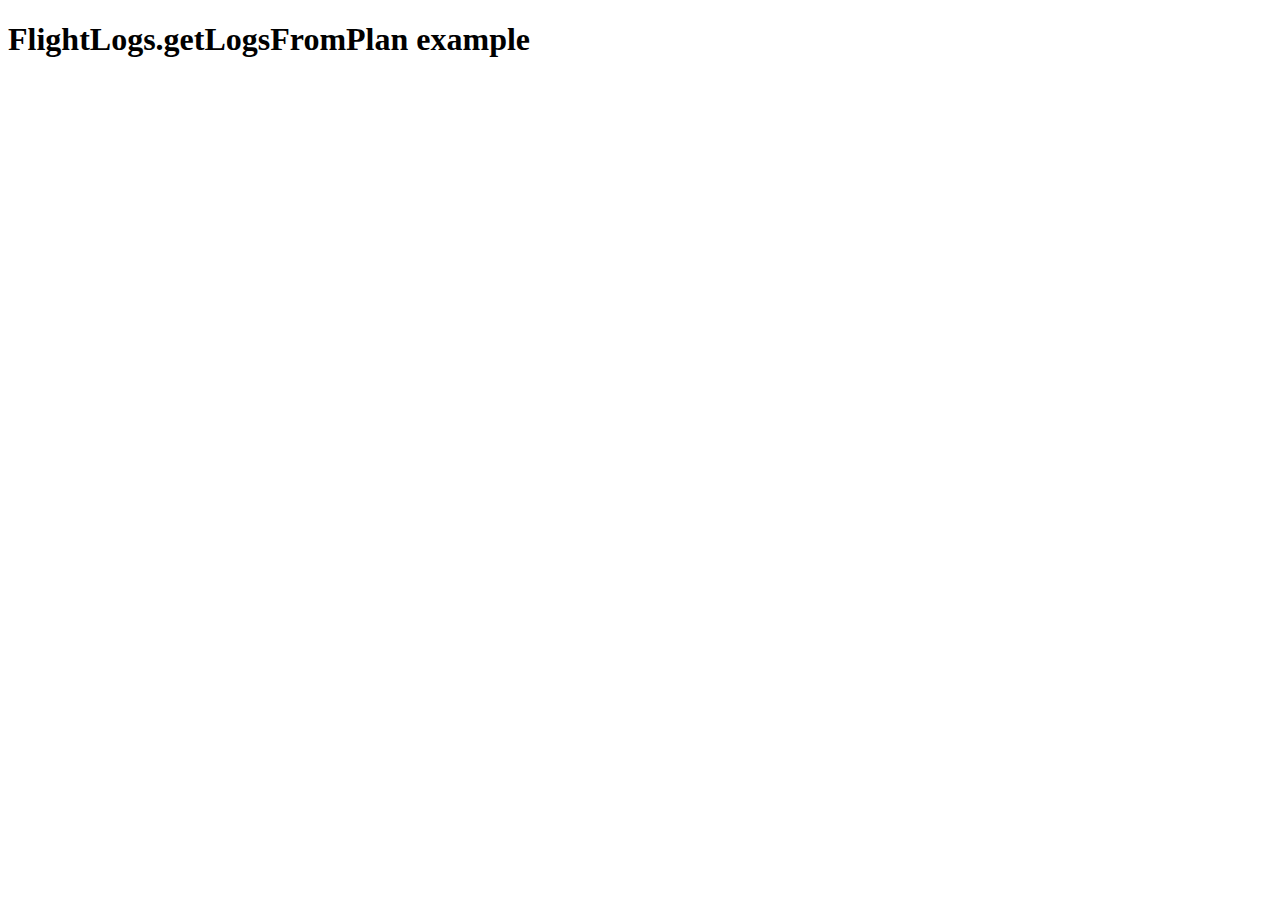
<file: GetFlightLog/index.html>
<!DOCTYPE html>
<html lang="en">
<head>
  <meta charset="UTF-8">
  <title>Document</title>
</head>
<body>
    <h1 class="title">FlightLogs.getLogsFromPlan example</h1>
    <ul id="logOutput"></ul>
    <script>
      var logOutput = document.getElementById('logOutput')

      function formatOutput(log) {
      //es6 template string
        return `
          <li class="flightlog">
            <span>Start time: ${log.startTime}</span>
            <span>Duration: ${log.duration}</span>
            <a href="${log.downloadUrl}" target="_blank">Download log</a>
          </li>
        `
      }

      new DroneDeploy({ version: 1})
        .then(function(dronedeployApi) {
          return dronedeployApi.Plans.getCurrentlyViewed()
            .then(function(plan) {
              return dronedeployApi.FlightLogs.getLogsFromPlan(plan.id)
            })
          .then(function(logs){
            logOutput.innerHTML = logs.map(formatOutput).join('')
          });
        })
  </script>
</body>
</html>
</file>
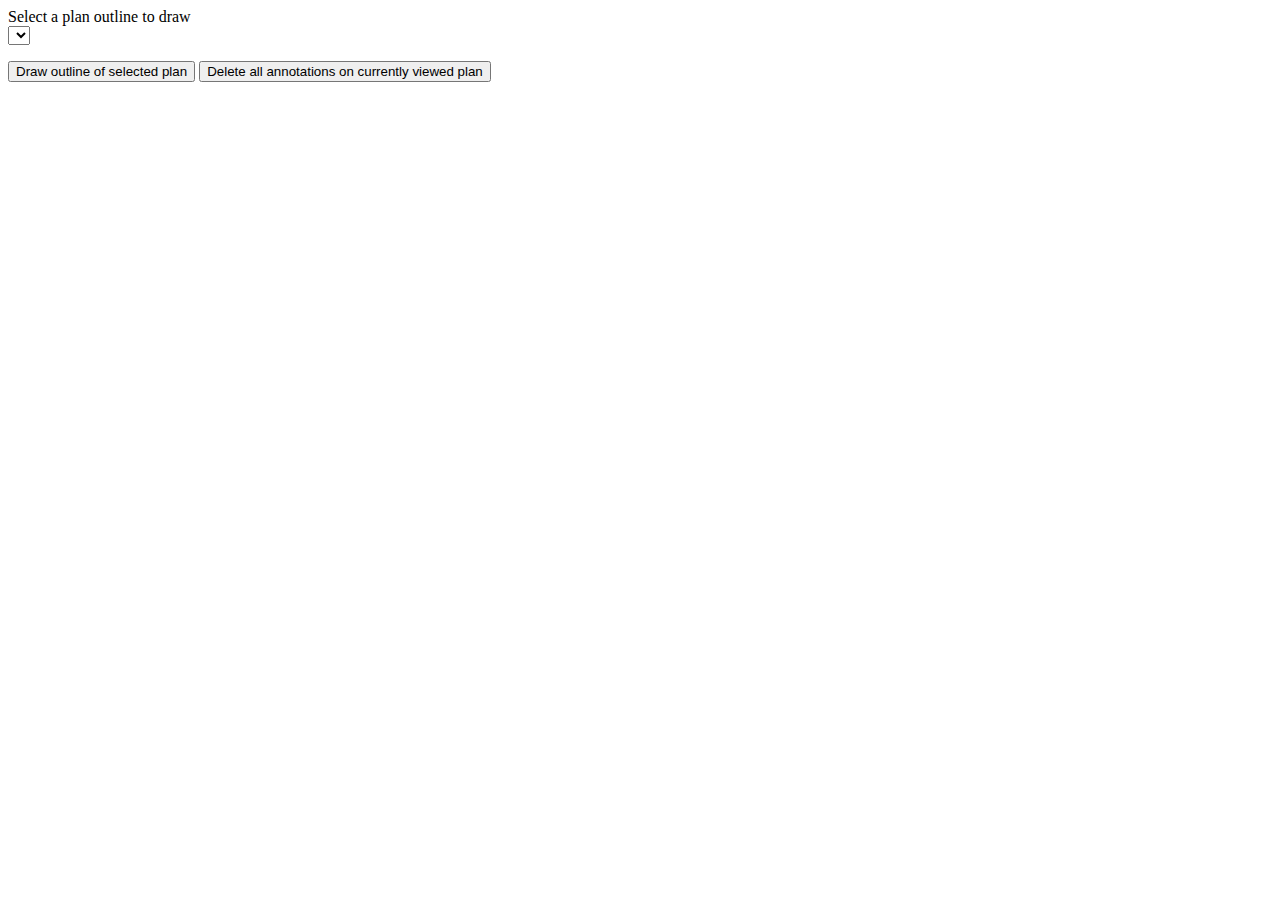
<file: MapAPI/index.html>
<html>
  <head>
    <title></title>
    <script>
      let planGeometry = {};

      var dd = new DroneDeploy({
        version: 1
      });

      dd.then(function(api){
        let select = document.getElementById('planSelect');
        select.innerHTML = '';

        api.Plans.all().then(function(plans){
          for(let plan of plans) {
            let option = document.createElement('option');
            option.innerText = plan.name;
            option.value = plan.id;
            select.appendChild(option);
            planGeometry[plan.id] = {
              location: plan.location,
              geometry: plan.geometry
            }
          }
        });
      });

      function drawOutline(){
        let planId = document.getElementById('planSelect').value;

        dd.then(function(api){
          api.Plans.getCurrentlyViewed().then(function(plan){
            api.Annotations.createMarker(
              plan.id,
              planGeometry[planId].location
            );

            api.Annotations.createArea(
              plan.id,
              planGeometry[planId].geometry
            );
          });
        });
      };

      function clearAnnotations(){
        dd.then(function(api){
          api.Plans.getCurrentlyViewed().then(function(plan){
            api.Annotations.get(plan.id).then(function(annotations){
              annotations.forEach(function(ann){
                console.log(ann)
                api.Annotations.delete(ann.id);
              })
            });
          });
        })
      }

    </script>
  </head>
  <body>
    <p>
      <label>
        Select a plan outline to draw <br / >
        <select id="planSelect"></select>
      </label>
    </p>

    <button onclick="drawOutline()">
      Draw outline of selected plan
    </button>
    <button onclick="clearAnnotations()">
      Delete all annotations on currently viewed plan
    </button>
  </body>
</html>
</file>
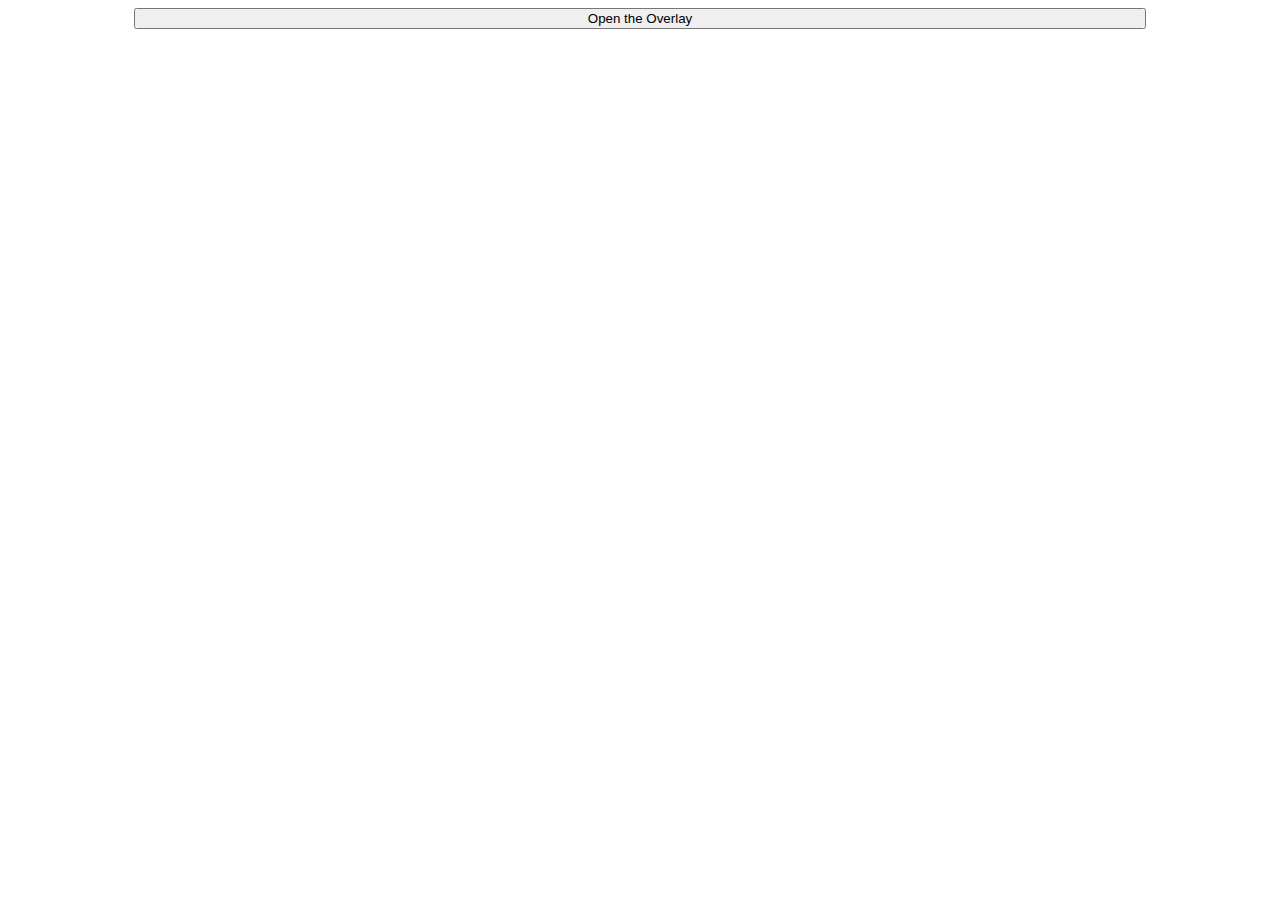
<file: OverlayDashboard/index.html>
<!DOCTYPE html>
<html lang="en">
<head>
    <meta charset="UTF-8">
    <title>Overlay: Dashboard Plugin</title>
    <style>
        body {
            display: flex;
            justify-content: center;
        }
        button {
            width: 80%;
        }
    </style>
</head>
<body>
    <button id="open">Open the Overlay</button>
    <script>
        var openButton = document.getElementById('open');

        openButton.addEventListener('click', function() {
            new DroneDeploy({ version: 1 })
                .then(function(dronedeployApi) {
                    dronedeployApi.Overlay.open('My First Overlay App!');
                });
        });
    </script>
</body>
</html>
</file>
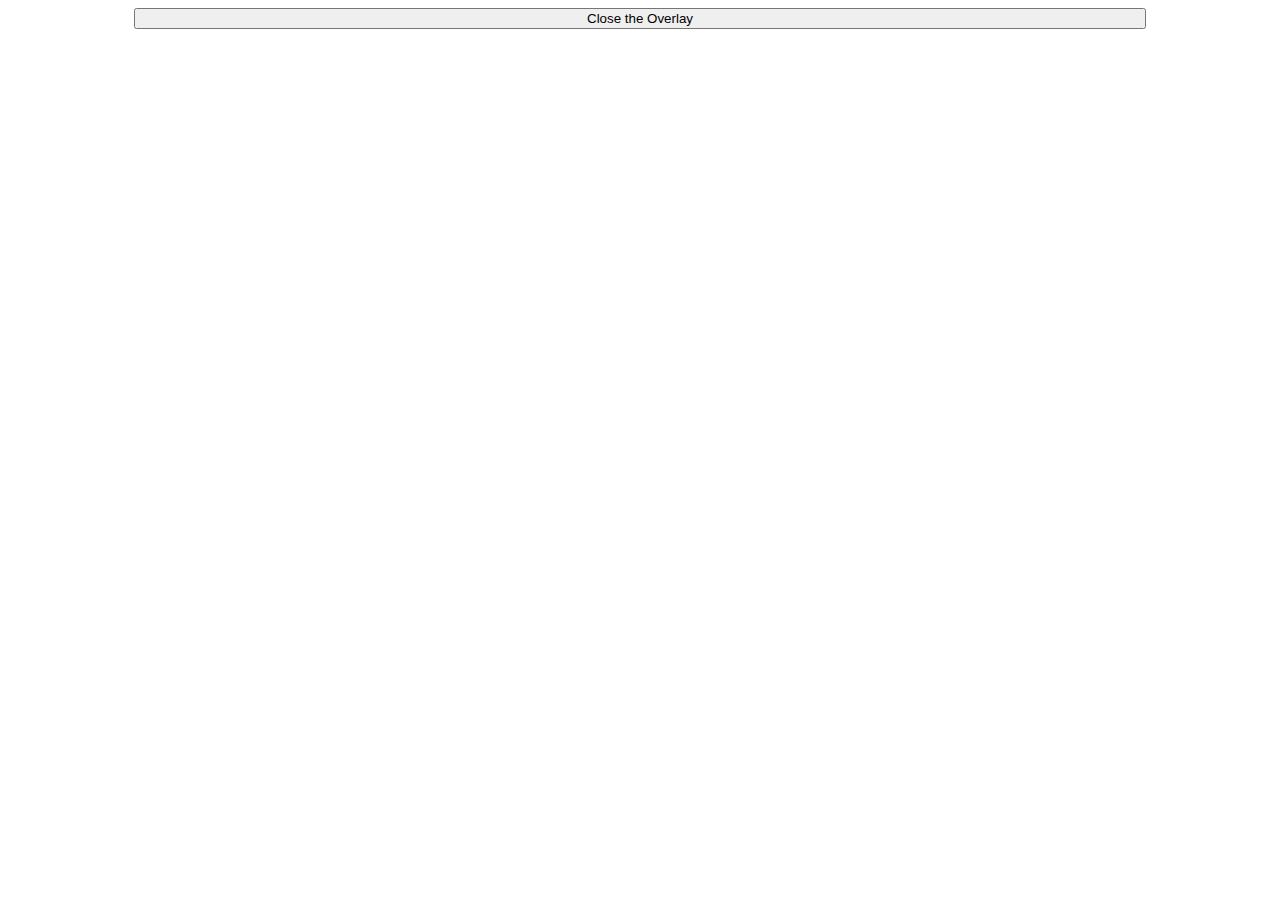
<file: OverlayPlugin/index.html>
<!DOCTYPE html>
<html lang="en">
<head>
    <meta charset="UTF-8">
    <title>Overlay: Overlay Plugin</title>
    <style>
        body {
            display: flex;
            justify-content: center;
        }
        button {
            width: 80%;
        }
    </style>
</head>
<body>
    <button id="close">Close the Overlay</button>
    <script>
        var closeButton = document.getElementById('close');

        closeButton.addEventListener('click', function() {
            new DroneDeploy({ version: 1 })
                .then(function(dronedeployApi) {
                    dronedeployApi.Overlay.close();
                });
        });
    </script>
</body>
</html>
</file>
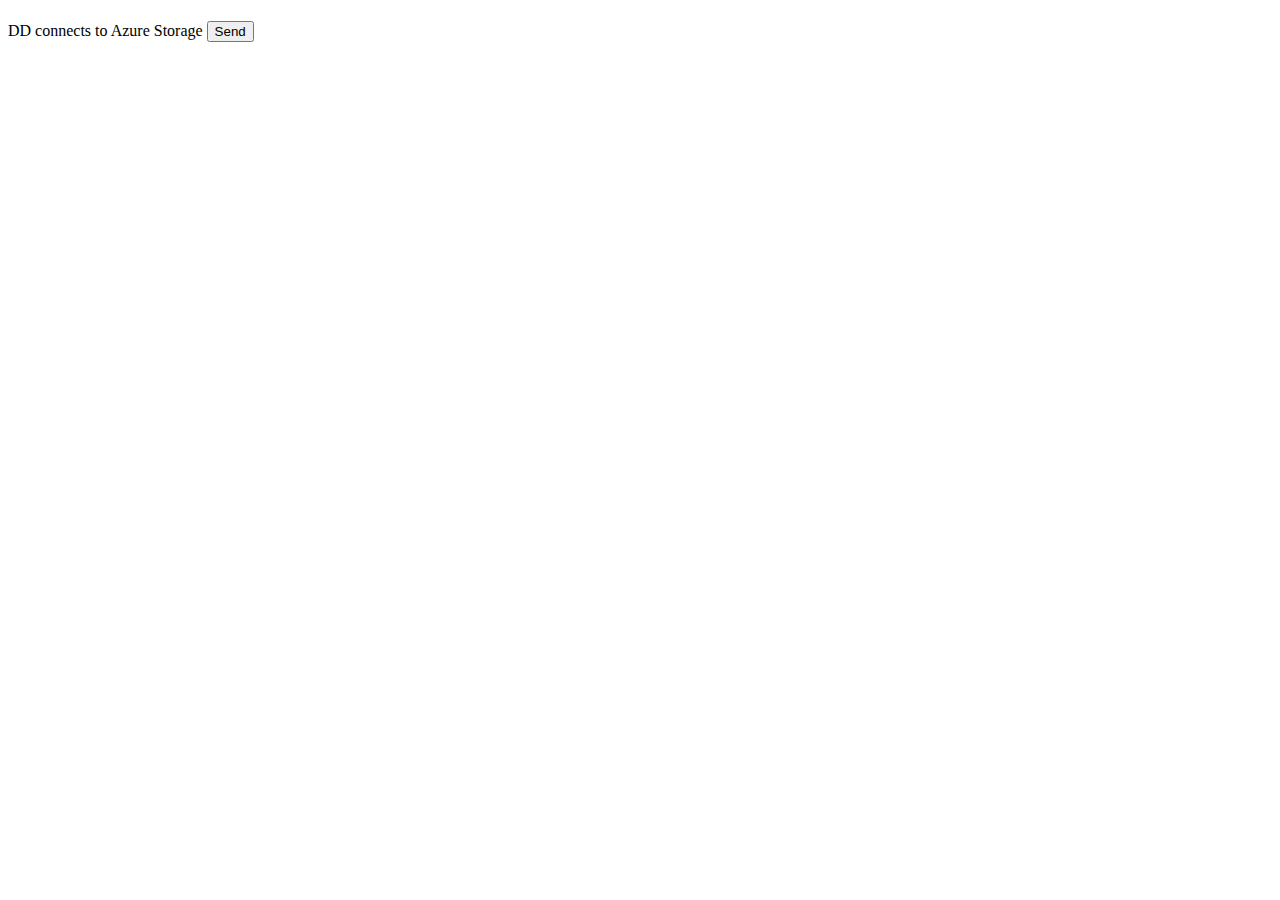
<file: Azure/ConnectAzure/index.html>
<!DOCTYPE html>
<html lang="en">

<head>
    <meta charset="UTF-8">
    <title>Connect to Azure</title>
    <script src="https://code.jquery.com/jquery-3.0.0.js"></script> 
    <script src="js/azure-storage.queue.js"></script>
</head>

<body>
    <h1></h1>DD connects to Azure Storage</h1>
    <input type="button" value="Send" id="send" />
    <ul id="msg"></ul>
    <script>
        $(function () {
            var STORAGE_ACCOUNT = 'ddsample1';
            var QUEUE_NAME = 'js-queue-items';
            var SAS_TOKEN = '?sv=2017-11-09&ss=bfqt&srt=sco&sp=rwdlacup&se=2018-08-24T10:38:05Z&st=2018-08-24T02:38:05Z&sip=219.117.218.13&spr=https,http&sig=woE1fssdJO6Kk2ndK2If%2F2okZD0LgONHIuYc%2BceuTuM%3D';
            var MESSAGE =  'Hello Azure!!'; 
            var queueUri = 'https://' + STORAGE_ACCOUNT + '.queue.core.windows.net';
            var queueService = AzureStorage.Queue.createQueueServiceWithSas(queueUri, SAS_TOKEN);
            $("#send").click(function(){
                queueService.listQueuesSegmented(null, function (error, results) {
    　　　　　      if (error) {
        　　　  　// List queue error
    　　　　　      } else {
        　　        for (var i = 0, queue; queue = results.entries[i]; i++) {
                        console.log(queue.name);
                    }
            　    }
                });
                var encoder = new AzureStorage.Queue.QueueMessageEncoder.TextBase64QueueMessageEncoder();
                queueService.createMessage(QUEUE_NAME, encoder.encode(MESSAGE), function (error, results, response) {
                  if (error) {
                    // Create message error
                  } else {
                    // Create message successfully
                    $("#msg").text("Sent message");
                    console.log("Sent message")
                  }
                });
          });
        });
    </script>
    <br>
</body>

</html>
</file>
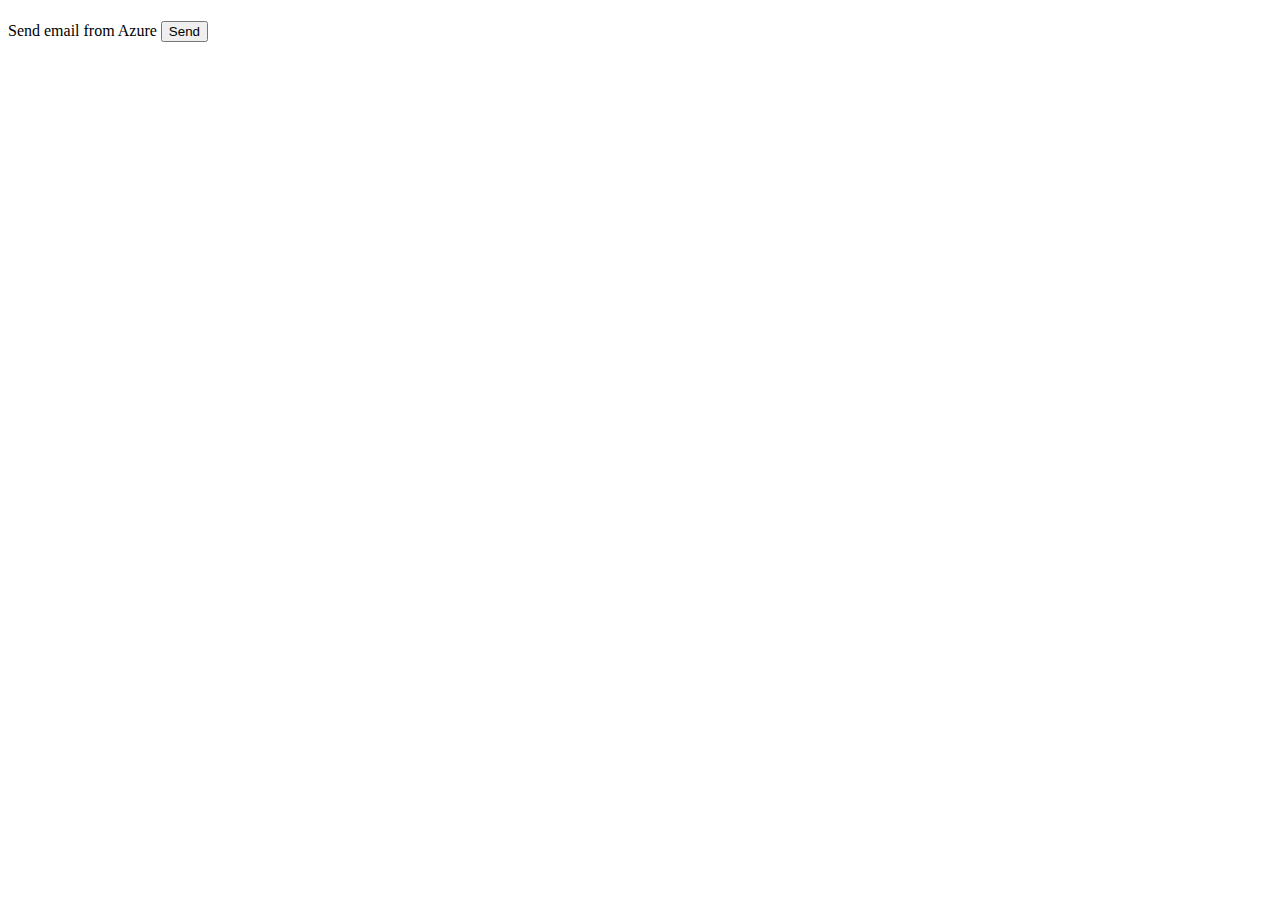
<file: Azure/SendMail/index.html>
<!DOCTYPE html>
<html lang="en">

<head>
    <meta charset="UTF-8">
    <title>Connect to Azure</title>
    <script src="https://code.jquery.com/jquery-3.0.0.js"></script> 
    <script src="js/azure-storage.queue.js"></script>
</head>

<body>
    <h1></h1>Send email from Azure</h1>
    <input type="button" value="Send" id="send" />
    <ul id="msg"></ul>
    <script>
        var planOutput = document.getElementById('plan')
        var json = null;
        var plan_id;
        var plan_username;

        function formatObject(obj) {
            if (obj == null) {
                console.log("obj = null");
                return null
            } 
            var keys = Object.keys(obj);
            var result = keys.map(function(key) {
                return typeof obj[key] === 'object' ? `<li><span class="key sans">${key}</span>: </li><ul>${formatObject(obj[key])}</ul></li>` : `<li><span class="key sans">${key}</span>: ${obj[key]}</li>`
            }).join('')
            return result
        }
        new DroneDeploy({
                version: 1
            })
            .then(function(dronedeployApi) {
                return dronedeployApi.Plans.getCurrentlyViewed();
            })
            .then(function(plan) {
               $("#send").click(function(){
                   var STORAGE_ACCOUNT = 'ddsample1';
                   var QUEUE_NAME = 'js-queue-items';
                   var SAS_TOKEN = '?sv=2017-11-09&ss=bfqt&srt=sco&sp=rwdlacup&se=2018-08-27T14:06:22Z&st=2018-08-27T06:06:22Z&sip=0.0.0.0-255.255.255.255&spr=https,http&sig=vX8QT55M2YLEpetDKSlwLg1g%2FUf1BR3BWpXHdr01nYQ%3D';
                   var queueUri = 'https://' + STORAGE_ACCOUNT + '.queue.core.windows.net';
                   var queueService = AzureStorage.Queue.createQueueServiceWithSas(queueUri, SAS_TOKEN);


                   json = JSON.stringify(plan);
                   plan_id = plan.id;
                   plan_username　= plan.username;
                   var MESSAGE =   "'" + (plan_username) + "'"; 

                   console.log(MESSAGE); 

                   queueService.listQueuesSegmented(null, function (error, results) {
    　　　　　           if (error) {
        　　　  　       // List queue error
    　　　　　           } else {
        　　                for (var i = 0, queue; queue = results.entries[i]; i++) {
                                console.log(queue.name);
                            }
            　         }
                   });
                   var encoder = new AzureStorage.Queue.QueueMessageEncoder.TextBase64QueueMessageEncoder();
                        queueService.createMessage(QUEUE_NAME, encoder.encode(MESSAGE), function (error, results, response) {
                            if (error) {
                                // Create message error
                            } else {
                            // Create message successfully
                            $("#msg").text("Sent message");
                            $("#msg").fadeIn().queue(function() {
                                setTimeout(function(){$("#msg").dequeue();
                                }, 3000);
                            });
                             $("#msg").fadeOut();
                            console.log("Sent message")
                            }
                        });
                });
            });
    </script>
    <br>
</body>

</html>
</file>
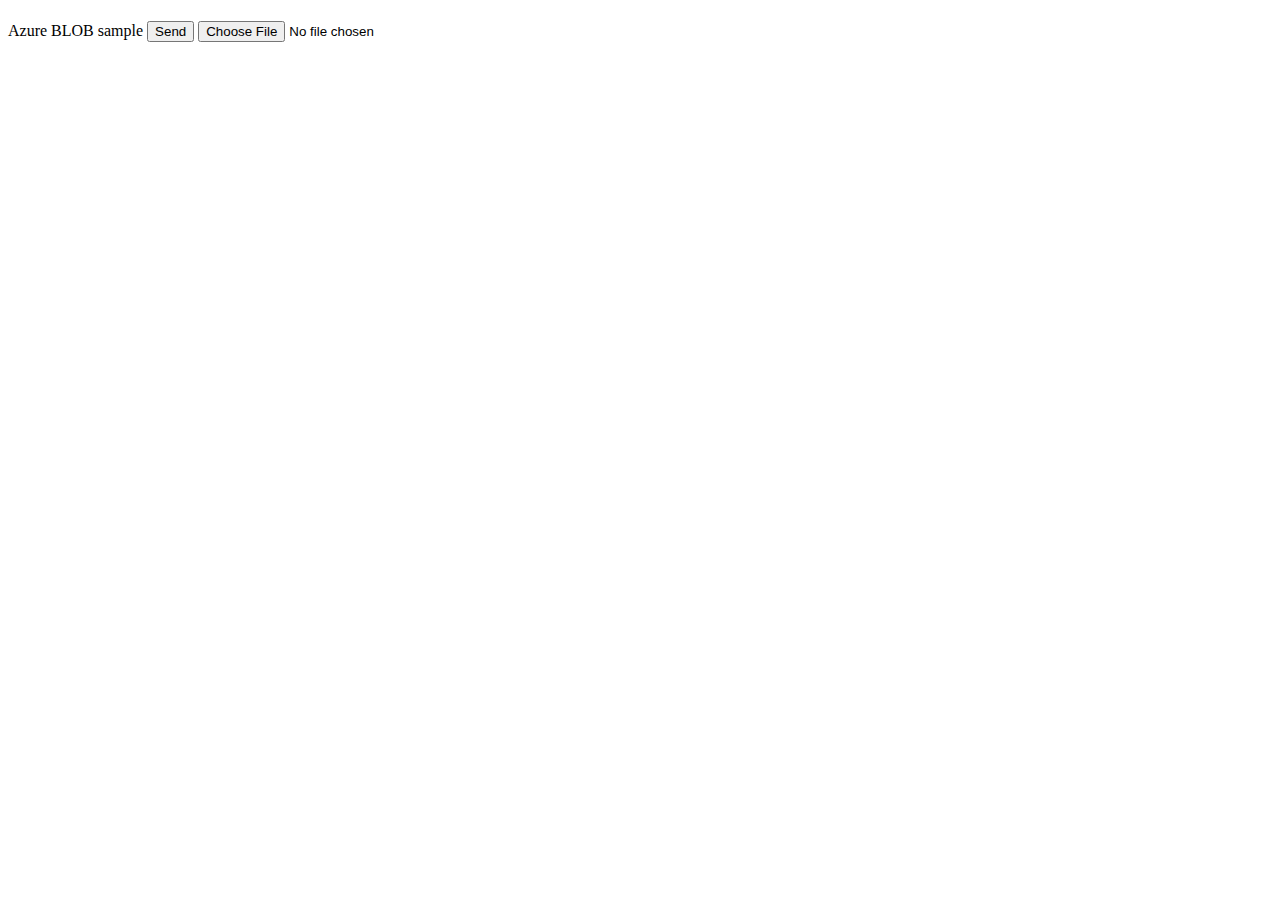
<file: Azure/UploadPlan/index.html>
<!DOCTYPE html>
<html lang="en">

<head>
    <meta charset="UTF-8">
    <title>Connect to Azure</title>
</head>

<body>
    <h1></h1>Azure BLOB sample</h1>
    <input type="button" value="Send" id="send" />
    <input id="fileinput" type="file" />
    <br>
    <ul id="msg"></ul>
</body>
<script src="https://code.jquery.com/jquery-3.0.0.js"></script> 
<script src="js/azure-storage.blob.js"></script>
<script src="js/azure-storage.queue.js"></script>
<script src="js/main.js"></script>
</html>
</file>
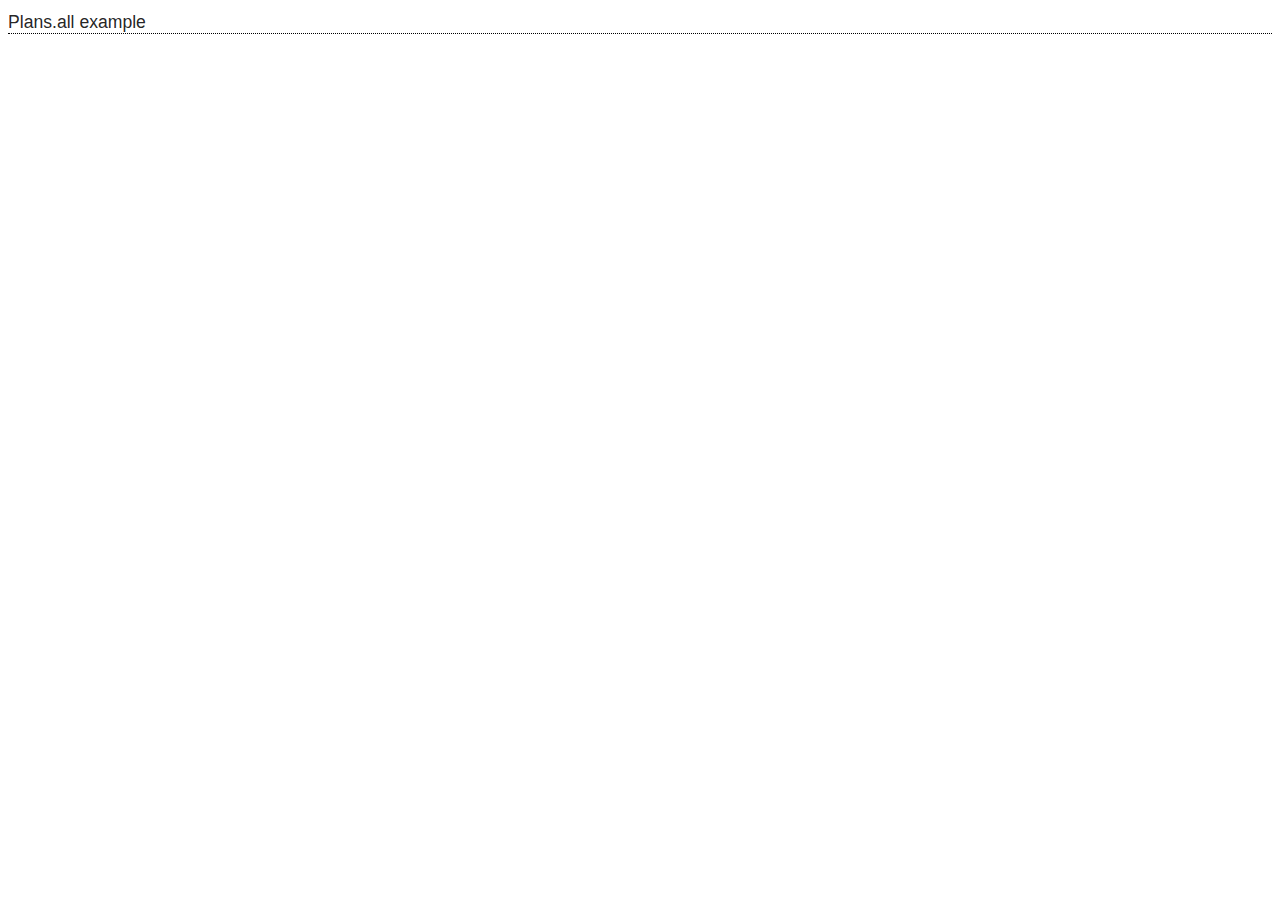
<file: Plans/GetAll/index.html>
<!DOCTYPE html>
<html lang="en">

<head>
    <meta charset="UTF-8">
    <title>Document</title>
    <style>
        .author {
            font-size: 0.9em;
        }

        .title {
            font-size: 1.1em;
            font-weight: 500;
            border-bottom: 1px dotted black;
        }

        .sans {
            font-family: Lato, sans-serif;
            color: rgba(0, 0, 0, 0.87);
        }

        .key {
            font-weight: 700;
        }

        ul {
            padding: 5px;
        }

        li {
            list-style: none;
        }
    </style>
</head>

<body>
    <h1 class="title sans">Plans.all example</h1>
    <ul id="plans" class="sans"></ul>
    <script>
        var planOutput = document.getElementById('plans');

        function formatPlan(plan) {
            //es6 template string
            return `<li>
                  <a href="https://www.dronedeploy.com/app2/data/"${plan.id}" target="_blank">${plan.name}</a> by ${plan.username}
                </li>
                `
        }

        function formatObject(obj) {
            if (obj == null) {
                console.log("obj = null");
                return null
            } 

            var keys = Object.keys(obj);
            var result = keys.map(function(key) {
                return typeof obj[key] === 'object' ? `<li><span class="key sans">${key}</span>: </li><ul>${formatObject(obj[key])}</ul></li>` : `<li><span class="key sans">${key}</span>: ${obj[key]}</li>`
            }).join('')
            return result
        }

        new DroneDeploy({
                version: 1
            })
            .then(function(dronedeployApi) {
                return dronedeployApi.Plans.all()
            })
            .then(function(plans) {
                plans.forEach(function(plan) {
                    planOutput.innerHTML += `<li class="plan-name"><h2>Plan: ${plan.name}</h2></li>`
                    planOutput.innerHTML += formatObject(plan)
                })
            });
    </script>
</body>

</html>
</file>
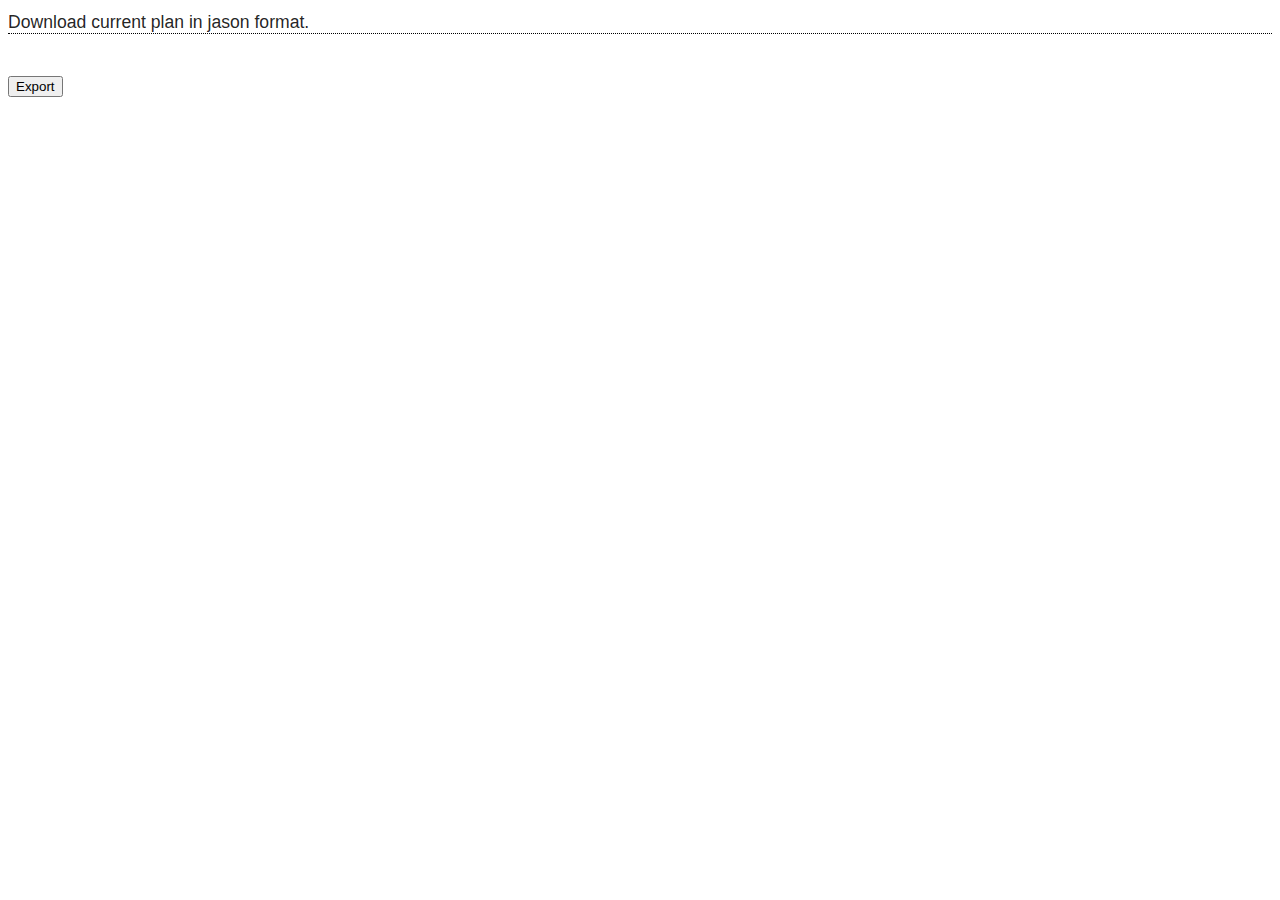
<file: Plans/GetCurrentlyJson/index.html>
<!DOCTYPE html>
<html lang="en">

<head>
    <meta charset="UTF-8">
    <title>Document</title>
    <script src="https://code.jquery.com/jquery-3.0.0.min.js"></script>
    <style>
        .author {
            font-size: 0.9em;
        }

        .title {
            font-size: 1.1em;
            font-weight: 500;
            border-bottom: 1px dotted black;
        }

        .sans {
            font-family: Lato, sans-serif;
            color: rgba(0, 0, 0, 0.87);
        }

        .key {
            font-weight: 700;
        }

        ul {
            padding: 5px;
        }

        li {
            list-style: none;
        }
    </style>
</head>

<body>
    <h1 class="title sans">Download current plan in jason format. </h1>
    <ul id="plan"></ul>
    <script>
        var planOutput = document.getElementById('plan')
        var json = null;
        var plan_id;

        function formatObject(obj) {
            if (obj == null) {
                console.log("obj = null");
                return null
            } 
            var keys = Object.keys(obj);
            var result = keys.map(function(key) {
                return typeof obj[key] === 'object' ? `<li><span class="key sans">${key}</span>: </li><ul>${formatObject(obj[key])}</ul></li>` : `<li><span class="key sans">${key}</span>: ${obj[key]}</li>`
            }).join('')
            return result
        }
        function setBlobUrl(id, content) {
            var link = document.createElement( 'a' );
            var blob = new Blob([ content ], { "type" : "application/x-msdownload" });
            window.URL = window.URL || window.webkitURL;
            link.href = window.URL.createObjectURL( new Blob( [content] ) );
            link.download = "plan" + id + ".json";
            link.click();
        }

        new DroneDeploy({
                version: 1
            })
            .then(function(dronedeployApi) {
                return dronedeployApi.Plans.getCurrentlyViewed();
            })
            .then(function(plan) {
               json = JSON.stringify(plan);
               plan_id = plan.id;
            })
            .then ($(function() {
                if (typeof Blob == "undefined") {
                    alert('This browser is not available Blob.');       
                }else{
                    $("#export").click(function(plan){
	                    setBlobUrl(plan_id, json);
               　   })
                }
            }));
    </script>
        <input type="button" value="Export" id="export" />
</body>

</html>
</file>
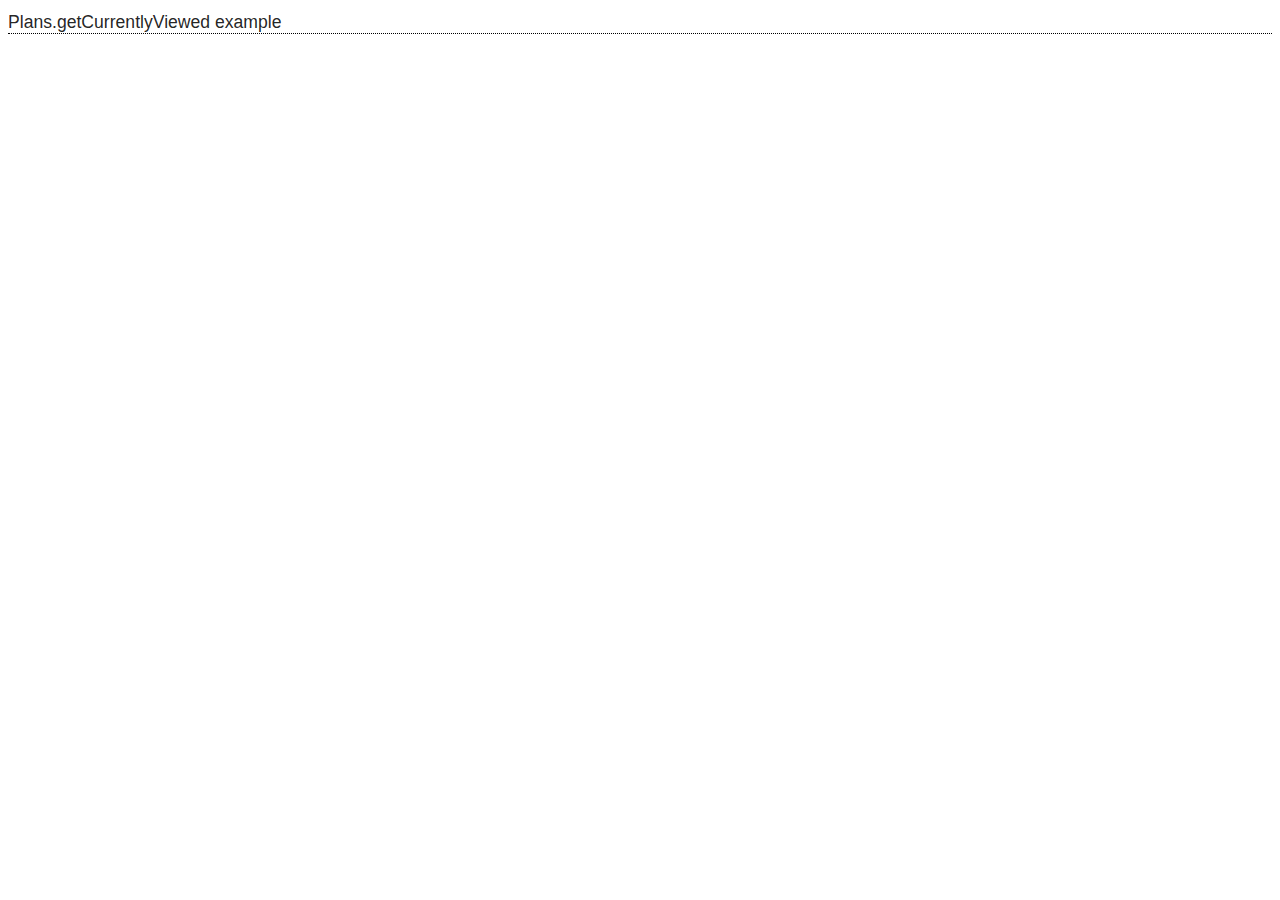
<file: Plans/GetCurrentlyViewed/index.html>
<!DOCTYPE html>
<html lang="en">

<head>
    <meta charset="UTF-8">
    <title>Document</title>
    <style>
        .author {
            font-size: 0.9em;
        }

        .title {
            font-size: 1.1em;
            font-weight: 500;
            border-bottom: 1px dotted black;
        }

        .sans {
            font-family: Lato, sans-serif;
            color: rgba(0, 0, 0, 0.87);
        }

        .key {
            font-weight: 700;
        }

        ul {
            padding: 5px;
        }

        li {
            list-style: none;
        }
    </style>
</head>

<body>
    <h1 class="title sans">Plans.getCurrentlyViewed example</h1>
    <ul id="plan"></ul>
    <script>
        var planOutput = document.getElementById('plan')

        function formatObject(obj) {
            if (obj == null) {
                console.log("obj = null");
                return null
            } 
            var keys = Object.keys(obj);
            var result = keys.map(function(key) {
                return typeof obj[key] === 'object' ? `<li><span class="key sans">${key}</span>: </li><ul>${formatObject(obj[key])}</ul></li>` : `<li><span class="key sans">${key}</span>: ${obj[key]}</li>`
            }).join('')
            return result
        }

        new DroneDeploy({
                version: 1
            })
            .then(function(dronedeployApi) {
                return dronedeployApi.Plans.getCurrentlyViewed()
            })
            .then(function(plan) {
                planOutput.innerHTML = formatObject(plan)
            });
    </script>
</body>

</html>
</file>
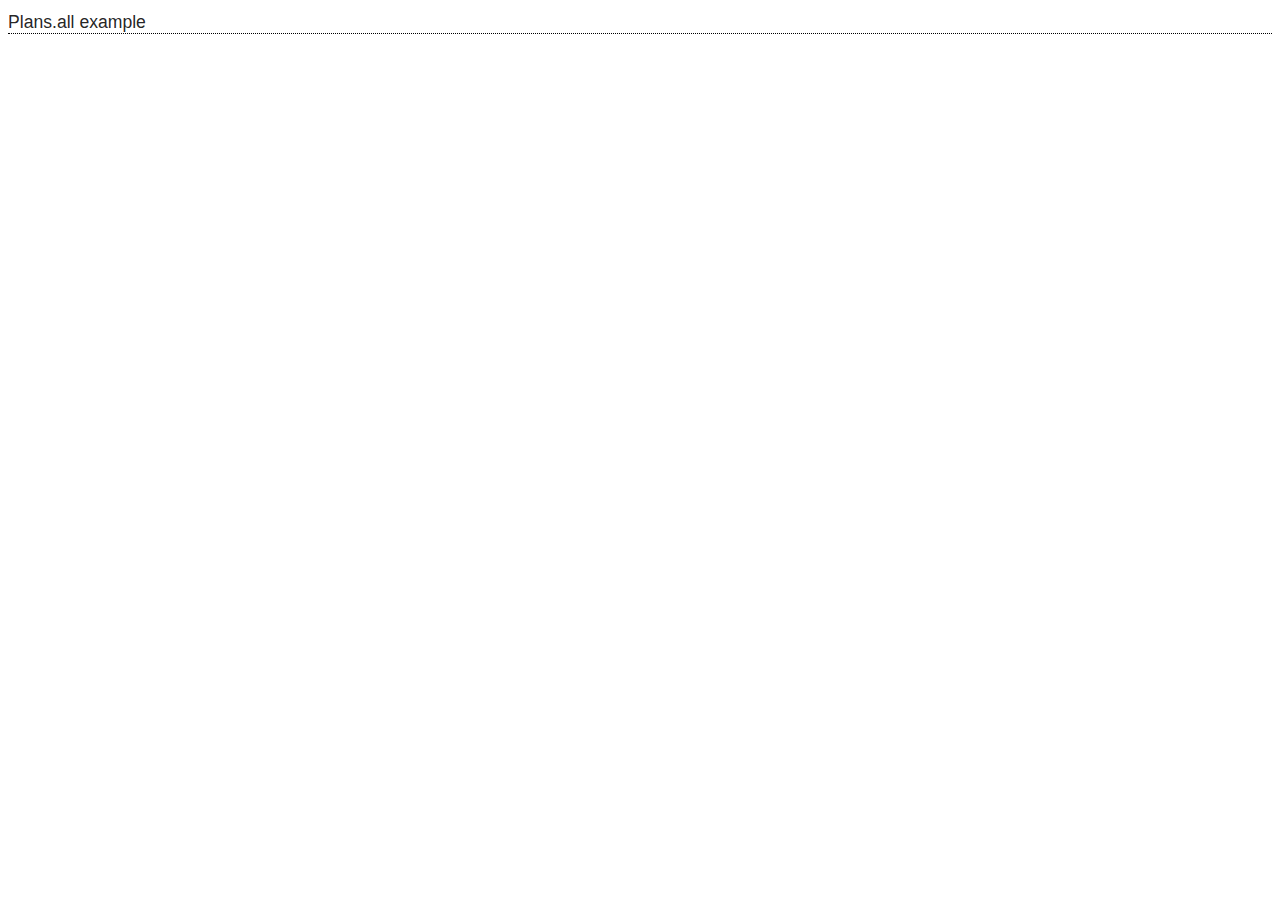
<file: Plans/SimpleGetAll/index.html>
<!DOCTYPE html>
<html lang="en">

<head>
    <meta charset="UTF-8">
    <title>Document</title>
    <style>
        .author {
            font-size: 0.9em;
        }

        .title {
            font-size: 1.1em;
            font-weight: 500;
            border-bottom: 1px dotted black;
        }

        .sans {
            font-family: Lato, sans-serif;
            color: rgba(0, 0, 0, 0.87);
        }

        .key {
            font-weight: 700;
        }

        ul {
            padding: 5px;
        }

        li {
            list-style: none;
        }
    </style>
</head>

<body>
    <h1 class="title sans">Plans.all example</h1>
    <ul id="plans" class="sans"></ul>
    <script>
        dronedeployApi.Plans.all()
            .then(function(plans){
                console.log(plans);
            });
    </script>
</body>

</html>
</file>
